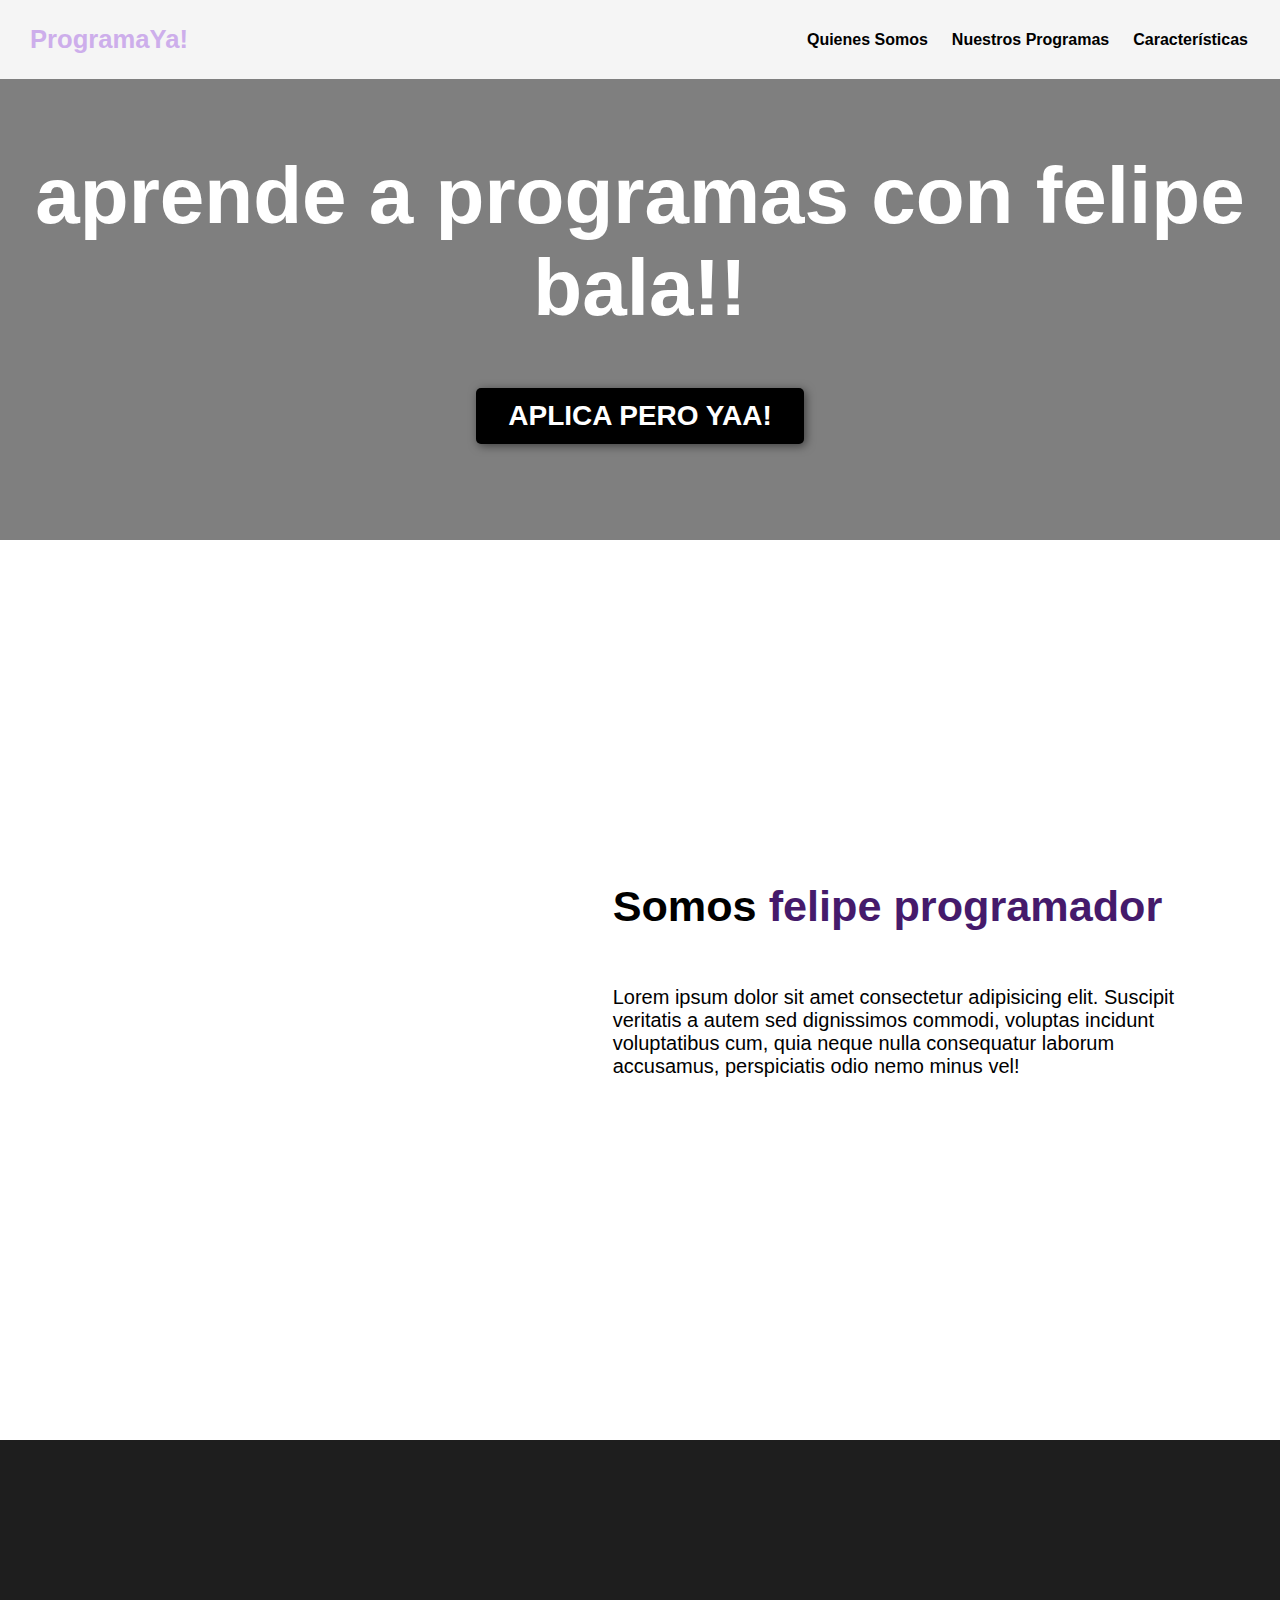
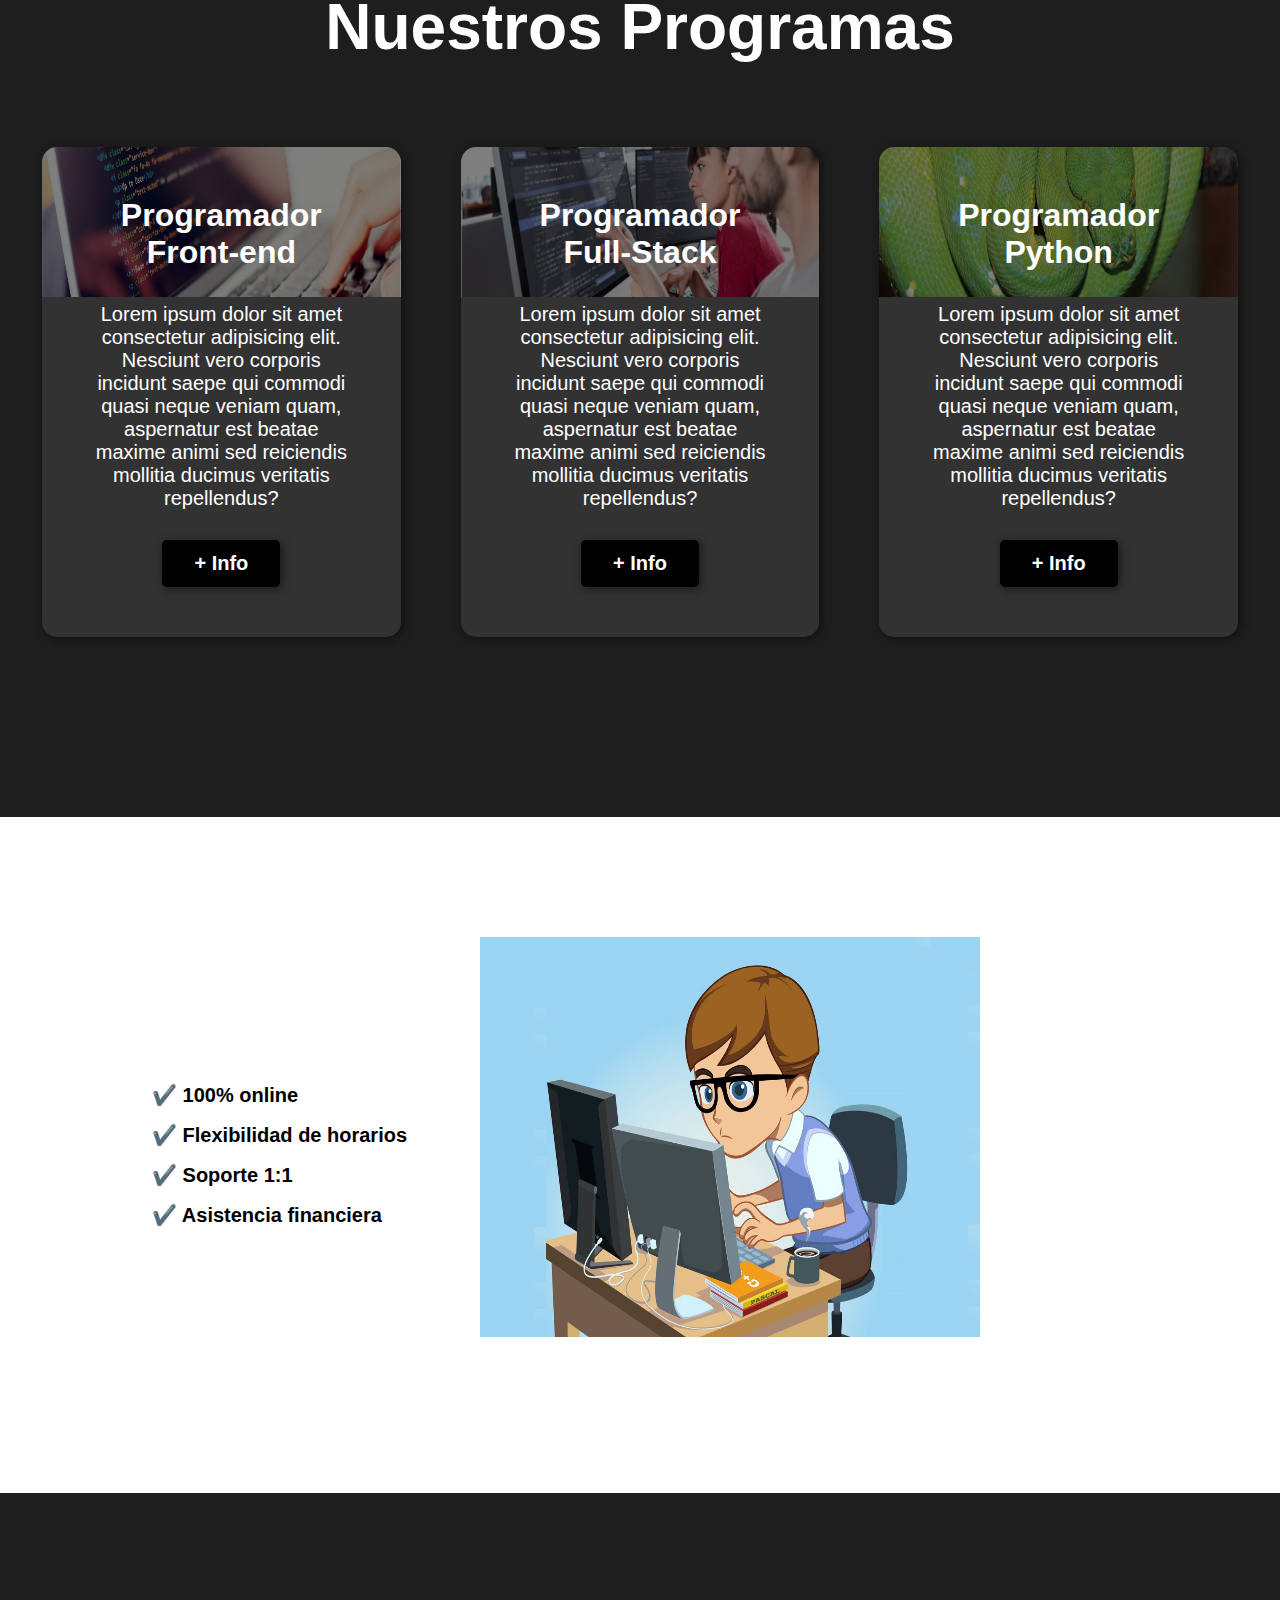
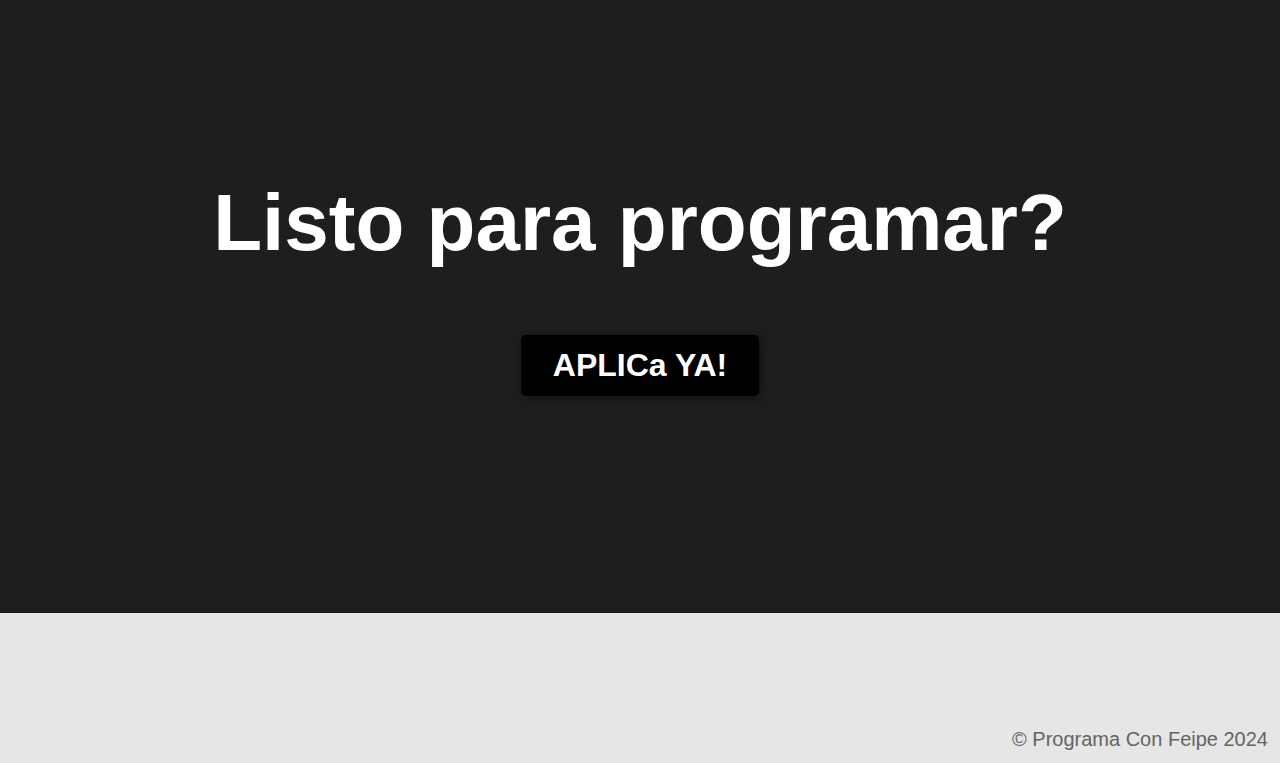
<file: pagina-completa-html-css-master/index.html>
<!DOCTYPE html>
<html lang="en">
<head>
    <title>felipe!</title>
    <link rel="stylesheet" href="index.css">
</head>
<body>
    <header>
        <div class="container">
            <p class="logo">ProgramaYa!</p>
            <nav>
                <a href="#somos-proya">Quienes Somos</a>
                <a href="#nuestros-programas">Nuestros Programas</a>
                <a href="#caracteristicas">Características</a>
            </nav>
        </div>
    </header>

    <section id="hero">
        <h1>aprende a programas con felipe bala!!</h1>
        <button>APLICA PERO YAA!</button>
    </section>

    <section id="somos-proya">
        <div class="container">
            <div class="img-container"></div>
            <div class="texto">

                <h2>Somos <span class="color-acento">felipe programador</span></h2>
                <p>Lorem ipsum dolor sit amet consectetur adipisicing elit. Suscipit veritatis a autem sed dignissimos commodi, voluptas incidunt voluptatibus cum, quia neque nulla consequatur laborum accusamus, perspiciatis odio nemo minus vel!</p>
            </div>
        </div>
    </section>

    <section id="nuestros-programas">
        <div class="container">
            <h2>Nuestros Programas</h2>
            <div class="programas">
                <div class="carta">
                    <h3>Programador Front-end</h3>
                    <p>Lorem ipsum dolor sit amet consectetur adipisicing elit. Nesciunt vero corporis incidunt saepe qui commodi quasi neque veniam quam, aspernatur est beatae maxime animi sed reiciendis mollitia ducimus veritatis repellendus?</p>
                    <button>+ Info</button>
                </div>
                <div class="carta">
                    <h3>Programador Full-Stack</h3>
                    <p>Lorem ipsum dolor sit amet consectetur adipisicing elit. Nesciunt vero corporis incidunt saepe qui commodi quasi neque veniam quam, aspernatur est beatae maxime animi sed reiciendis mollitia ducimus veritatis repellendus?</p>
                    <button>+ Info</button>
                </div>
                <div class="carta">
                    <h3>Programador Python</h3>
                    <p>Lorem ipsum dolor sit amet consectetur adipisicing elit. Nesciunt vero corporis incidunt saepe qui commodi quasi neque veniam quam, aspernatur est beatae maxime animi sed reiciendis mollitia ducimus veritatis repellendus?</p>
                    <button>+ Info</button>
                </div>  
            </div>
        </div>
    </section>

    <section id="caracteristicas">
        <div class="container">
            <ul>
                <li>✔️ 100% online</li>
                <li>✔️ Flexibilidad de horarios</li>
                <li>✔️ Soporte 1:1</li>
                <li>✔️ Asistencia financiera</li>
            </ul>
        </div>
    </section>

    <section id="final">
        <h2>Listo para programar?</h2>
        <button>APLICa YA!</button>
    </section>

    <footer>
        <div class="container">
            <p>&copy; Programa Con Feipe 2024</p>
        </div>
    </footer>
</body>
</html>
</file>
<file: pagina-completa-html-css-master/index.css>
*{
    box-sizing: border-box;
}

html{
    scroll-behavior: smooth;
}

body{
    font-family: 'Roboto', sans-serif;
    margin: 0;
}

h1{ font-size: 3.5em;}
h2{ font-size: 2.7em;}
h3{ font-size: 2em;}
p{ font-size: 1.25em;}
ul{ list-style: none;}
li{ font-size: 1.25em;}

button{
    font-size: 1.25em;
    font-weight: bold;
    padding: 10px 30px;
    border-radius: 5px;
    border: 2px solid rgba(0,0,0,0.3);
    box-shadow: 2px 2px 10px rgba(0,0,0,0.5);
    color: white;
    background-color: rgb(0, 0, 0);
}

button:hover{
    background-color: rgb(101, 33, 165);
}

.container{
    max-width: 1400px;
    margin: auto;
}

.color-acento{ color:rgb(69, 26, 107); }

header{
    background-color: rgb(245,245,245);
    
}

header .logo{
    margin: 0;
    padding: 25px 30px;
    font-weight: bold;
    color: rgb(205, 174, 235);
    font-size: 1.6em;
}

header .container{
    display: flex;
    flex-direction: column;
    align-items: center;
}

header nav{
    display: flex;
    flex-direction: column;
    text-align: center;
    padding-bottom: 25px;
}

header a{
    padding: 5px 12px;
    text-decoration: none;
    font-weight: bold;
    color: black;
}

header a:hover{
    color: blueviolet;
}

#hero{
    display: flex;
    align-items: center;
    justify-content: center;
    text-align: center;
    flex-direction: column;
    height: 60vh;
    background-image: linear-gradient(
        0deg,
        rgba(0,0,0,0.5),
        rgba(0,0,0,0.5)
    )
    ,url("https://steamuserimages-a.akamaihd.net/ugc/2021602006877689244/D2F39192DC219F058909AA63F27820165835EF56/?imw=637&imh=358&ima=fit&impolicy=Letterbox&imcolor=%23000000&letterbox=true");
    background-repeat: no-repeat;
    background-size: cover;
    background-position: center center;
}

#hero h1{
    color: white;
}

#hero button{
    font-size: 1.75em;
}

#somos-proya .container{
    text-align: center;
    padding: 200px 12px;
}

#nuestros-programas{
    background-color: rgb(30,30,30);
    color: white;
    text-align: center;
}

#nuestros-programas .container{
    padding: 150px 12px;
}

#nuestros-programas h2{
    margin-top: 0;
    font-size: 3.2em;
}

#nuestros-programas p{
    display: none;
}

#nuestros-programas .carta{
    background-position: center center;
    background-size: cover;
    padding: 50px 0px;
    margin: 30px;
    border-radius: 15px;
}

.carta:first-child{
    background-image: linear-gradient(
        0deg,
        rgba(0,0,0,0.5),
        rgba(0,0,0,0.5)
    )
    ,url("media/front-end.jpg");

}

.carta:nth-child(2){
    background-image: linear-gradient(
        0deg,
        rgba(0,0,0,0.5),
        rgba(0,0,0,0.5)
    )
    ,url("media/full-stack.jpg");
}

.carta:nth-child(3){
    background-image: linear-gradient(
        0deg,
        rgba(0,0,0,0.5),
        rgba(0,0,0,0.5)
    )
    ,url("media/python.jpg");

}

#caracteristicas .container{
    text-align: center;
    padding: 250px 12px;
}

#caracteristicas li{
    margin: 16px 0px;
    font-weight: bold;
}

#final{
    display: flex;
    flex-direction: column;
    justify-content: center;
    align-items: center;
    text-align: center;
    background-color: rgb(30,30,30);
    color: white;
    height: 80vh;
}

#final h2{
    font-size: 9vw;
}

#final button{
    font-size: 5vw;
}

footer{
    background-color: rgb(230,230,230);
}

footer p{
    margin: 0;
    padding: 12px;
    color: rgb(100,100,100);
}

footer .container{
    height: 150px;
    display: flex;
    justify-content: center;
    align-items: flex-end;
}

@media (min-width: 850px){
    header{
        position: fixed;
        width: 100%;
    }

    header .container{
        flex-direction: row;
        justify-content: space-between;
    }

    header nav{
        flex-direction: row;
        padding-bottom: 0;
        padding-right: 20px;
    }

    #hero h1{
        font-size: 5em;
    }

    #somos-proya .container{
        display: flex;
        justify-content: space-evenly;
    }

    #somos-proya .texto{
        width: 50%;
        max-width: 600px;
        text-align: initial;
        padding-left: 30px;
        display: flex;
        flex-direction: column;
        justify-content: center;
    }

    #somos-proya h2{
        margin-top: 0px;
    }

    #somos-proya .img-container{
        background-image: url("https://img.freepik.com/free-vector/laptop-with-program-code-isometric-icon-software-development-programming-applications-dark-neon_39422-971.jpg");
        background-size: cover;
        background-position: center center;
        height: 500px;
        width: 400px; 
    }

    #nuestros-programas .programas{
        display: flex;
        justify-content: center;
    }

    #nuestros-programas p{
        display: block;
        margin-bottom: 30px;
    }

    #nuestros-programas h2{
        font-size: 4em;
    }

    #nuestros-programas h3{
        margin-top: 0;
    }

    #nuestros-programas .carta{
        padding: 50px;
        background-size: 100% 150px;
        background-repeat: no-repeat;
        background-position-y: 0;
        background-color: rgba(50, 50, 50, 1);
        box-shadow: 2px 2px 10px rgba(0,0,0,0.5);
    }

    .carta:first-child{
        background-image: linear-gradient(
            0deg,
            rgba(0,0,0,0.5),
            rgba(0,0,0,0.5)
        )
        ,url("media/front-end-cropped.jpg");

    }

    .carta:nth-child(2){
        background-image: linear-gradient(
            0deg,
            rgba(0,0,0,0.5),
            rgba(0,0,0,0.5)
        )
        ,url("media/full-stack-cropped.jpg");
    }

    .carta:nth-child(3){
        background-image: linear-gradient(
            0deg,
            rgba(0,0,0,0.5),
            rgba(0,0,0,0.5)
        )
        ,url("media/python-cropped.jpg");

    }

    #caracteristicas{
        background-image: url("media/background-2.jpeg");
        background-repeat: no-repeat;
        background-size: 500px 400px;
        background-position: calc(100vw - 500px) 120px;
    }

    #caracteristicas .container{
        text-align: initial;
    }

    #caracteristicas ul{
        margin-left: 100px;
    }

    #final h2{
        font-size: 5em;
    }

    #final button{
        font-size: 2em;
    }

    footer .container{
        justify-content: flex-end;
    }
}

@media (min-width: 1200px) {
    #caracteristicas{
        background-position-x: calc(100vw - 800px);
    }
}
</file>
